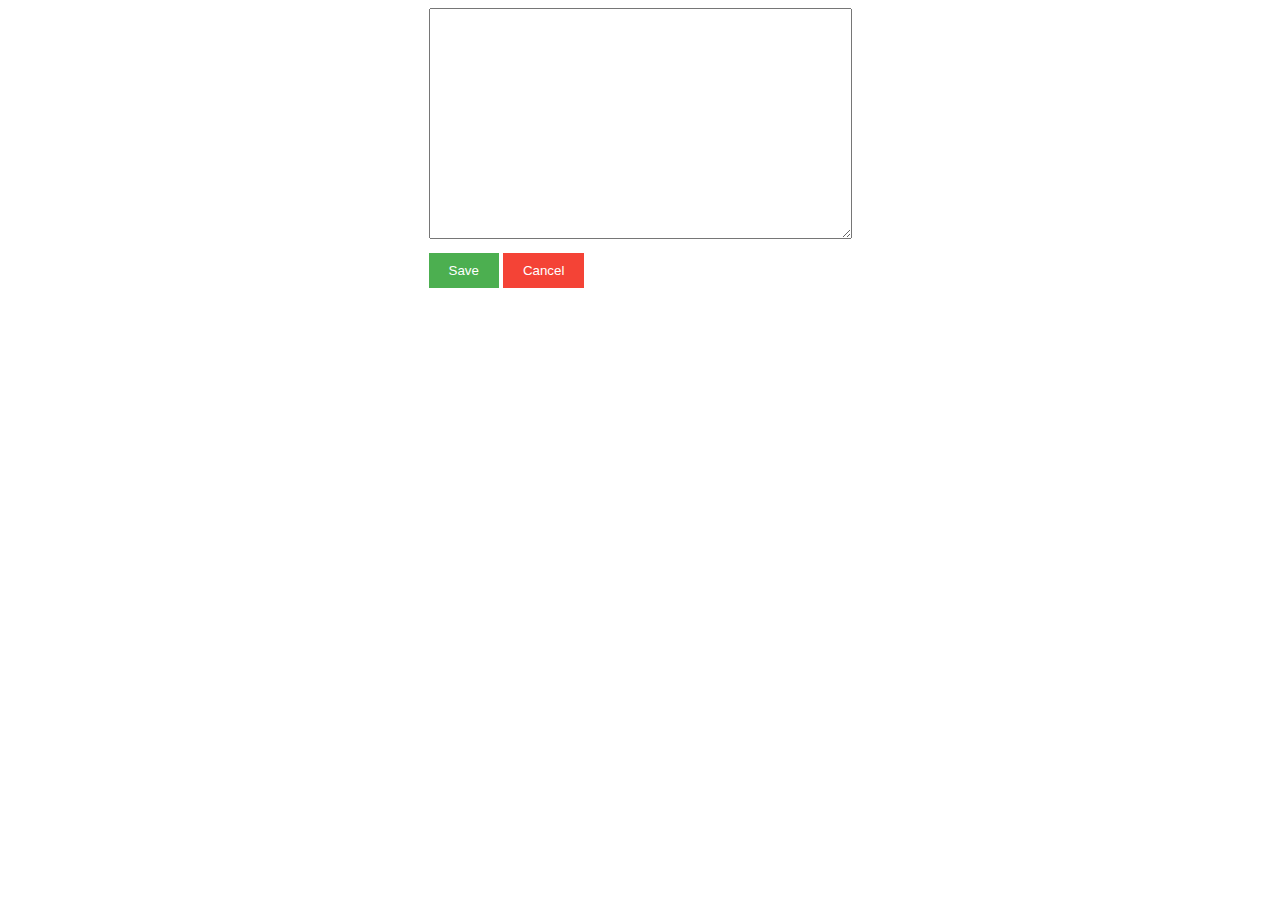
<file: edit.html>
<!-- User Profile Edit Feature-->

<!DOCTYPE html>
<html lang="en">
<head>
    <meta charset="UTF-8">
    <meta name="viewport" content="width=device-width, initial-scale=1.0">
    <title>Profile Edit Page</title>
    <style>
        .container {

            margin: 20px;
        }
        .btn {
            cursor: pointer;
            margin-top: 10px;
            padding: 10px 20px;
            color: white;
            border: none;
            text-align: center;
            display: inline-block;
        }
        .btn.save {
            background-color: #4CAF50;
        }
        .btn.cancel {
            background-color: #f44336;
        }
        .container{
            display: flex;
            justify-content: center;
            align-items: center;
            margin: auto auto;
        }
    </style>
</head>
<body>
    <div class="container">
        <div>
        <textarea id="profile-edit" rows="15" cols="50"></textarea>
        <br>
        <button class="btn save" id="save-btn">Save</button>
        <button class="btn cancel" id="cancel-btn">Cancel</button>
    </div>
    </div>

    <script>
        document.addEventListener('DOMContentLoaded', function() {
            const profileText = localStorage.getItem('profileText');
            if (profileText) {
                document.getElementById('profile-edit').value = profileText;
            }

            document.getElementById('save-btn').addEventListener('click', function() {
                const updatedText = document.getElementById('profile-edit').value;
                localStorage.setItem('profileText', updatedText);
                localStorage.setItem('update', 'true');
                window.location.href = 'index.html';
            });

            document.getElementById('cancel-btn').addEventListener('click', function() {
                window.location.href = 'index.html';
            });
        });
    </script>
</body>
</html>
</file>
